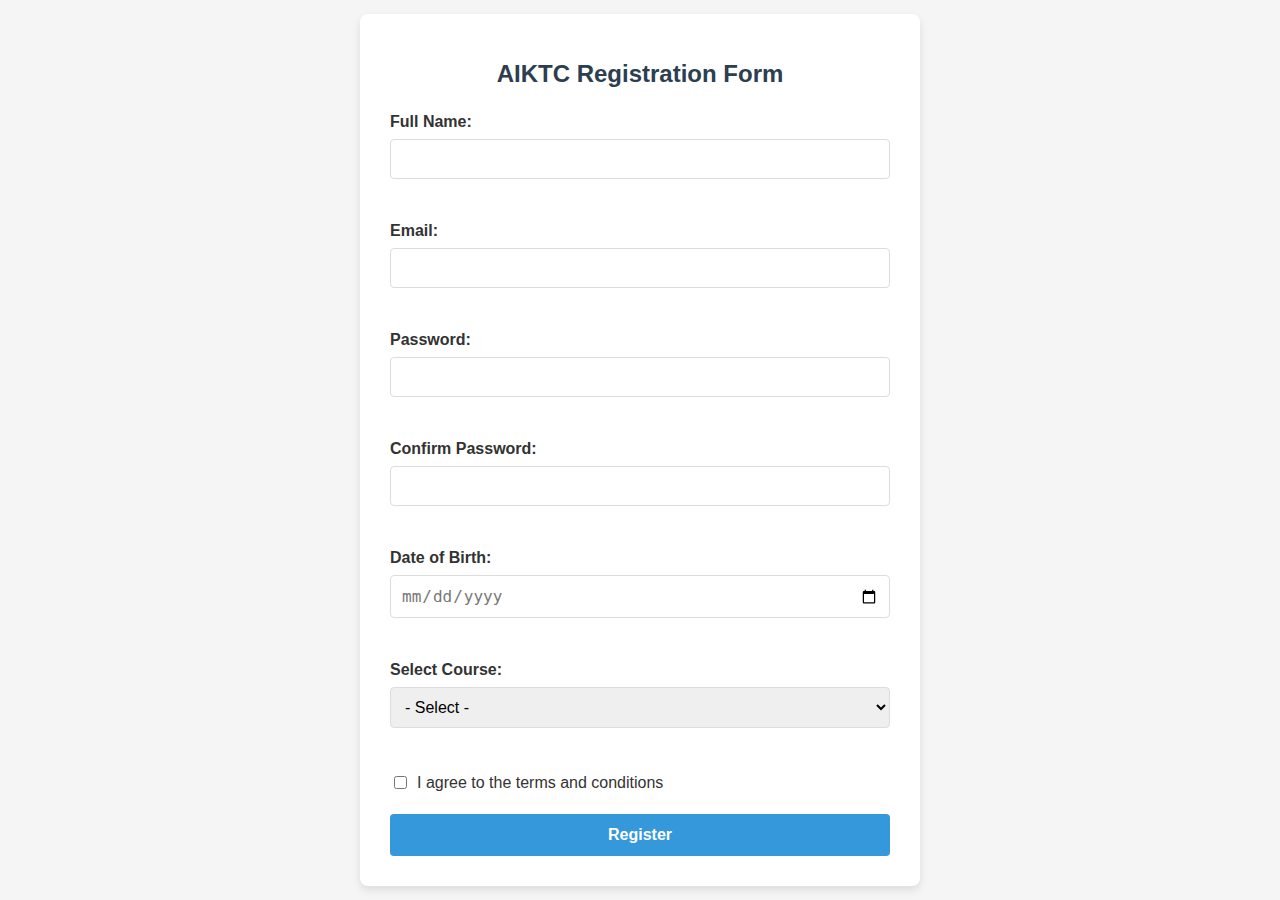
<file: registration form/index.html>
<!DOCTYPE html>
<html lang="en">
<head>
    <meta charset="UTF-8">
    <meta name="viewport" content="width=device-width, initial-scale=1.0">
    <title>AIKTC Registration Form</title>
    <link rel="stylesheet" href="styles.css">
</head>
<body>
    <div class="registration-container">
        <h1>AIKTC Registration Form</h1>
        <form id="registrationForm">
            <div class="form-group">
                <label for="fullName">Full Name:</label>
                <input type="text" id="fullName" required>
                <span class="error-message" id="nameError"></span>
            </div>

            <div class="form-group">
                <label for="email">Email:</label>
                <input type="email" id="email" required>
                <span class="error-message" id="emailError"></span>
            </div>

            <div class="form-group">
                <label for="password">Password:</label>
                <input type="password" id="password" required>
                <span class="error-message" id="passwordError"></span>
            </div>

            <div class="form-group">
                <label for="confirmPassword">Confirm Password:</label>
                <input type="password" id="confirmPassword" required>
                <span class="error-message" id="confirmPasswordError"></span>
            </div>

            <div class="form-group">
                <label for="dob">Date of Birth:</label>
                <input type="date" id="dob" required>
                <span class="error-message" id="dobError"></span>
            </div>

            <div class="form-group">
                <label for="course">Select Course:</label>
                <select id="course" required>
                    <option value="">- Select -</option>
                    <option value="Computer Engineering">Computer Engineering</option>
                    <option value="Mechanical Engineering">Mechanical Engineering</option>
                    <option value="Electrical Engineering">Electrical Engineering</option>
                    <option value="Civil Engineering">Civil Engineering</option>
                </select>
                <span class="error-message" id="courseError"></span>
            </div>

            <div class="form-group checkbox-group">
                <input type="checkbox" id="terms" required>
                <label for="terms">I agree to the terms and conditions</label>
                <span class="error-message" id="termsError"></span>
            </div>

            <button type="submit" class="register-btn">Register</button>
        </form>

        <div id="successMessage" class="success-message"></div>
    </div>

    <script src="script.js"></script>
</body>
</html>
</file>
<file: registration form/styles.css>
body {
    font-family: 'Segoe UI', Tahoma, Geneva, Verdana, sans-serif;
    background-color: #f5f5f5;
    margin: 0;
    padding: 0;
    display: flex;
    justify-content: center;
    align-items: center;
    min-height: 100vh;
}

.registration-container {
    background-color: white;
    border-radius: 8px;
    box-shadow: 0 4px 8px rgba(0, 0, 0, 0.1);
    padding: 30px;
    width: 100%;
    max-width: 500px;
}

h1 {
    color: #2c3e50;
    text-align: center;
    margin-bottom: 25px;
    font-size: 24px;
}

.form-group {
    margin-bottom: 20px;
}

label {
    display: block;
    margin-bottom: 8px;
    font-weight: 600;
    color: #333;
}

input, select {
    width: 100%;
    padding: 10px;
    border: 1px solid #ddd;
    border-radius: 4px;
    font-size: 16px;
    box-sizing: border-box;
}

input:focus, select:focus {
    outline: none;
    border-color: #3498db;
    box-shadow: 0 0 0 2px rgba(52, 152, 219, 0.2);
}

.checkbox-group {
    display: flex;
    align-items: center;
}

.checkbox-group input {
    width: auto;
    margin-right: 10px;
}

.checkbox-group label {
    margin-bottom: 0;
    font-weight: normal;
}

.register-btn {
    background-color: #3498db;
    color: white;
    padding: 12px;
    border: none;
    border-radius: 4px;
    cursor: pointer;
    font-size: 16px;
    width: 100%;
    font-weight: 600;
    transition: background-color 0.3s;
}

.register-btn:hover {
    background-color: #2980b9;
}

.error-message {
    color: #e74c3c;
    font-size: 14px;
    margin-top: 5px;
    display: block;
    height: 18px;
}

.success-message {
    color: #27ae60;
    text-align: center;
    margin-top: 20px;
    font-weight: 600;
    display: none;
}

/* Date input placeholder color */
input[type="date"]::-webkit-datetime-edit-text {
    color: #777;
}
input[type="date"]::-webkit-datetime-edit-month-field {
    color: #777;
}
input[type="date"]::-webkit-datetime-edit-day-field {
    color: #777;
}
input[type="date"]::-webkit-datetime-edit-year-field {
    color: #777;
}
</file>
